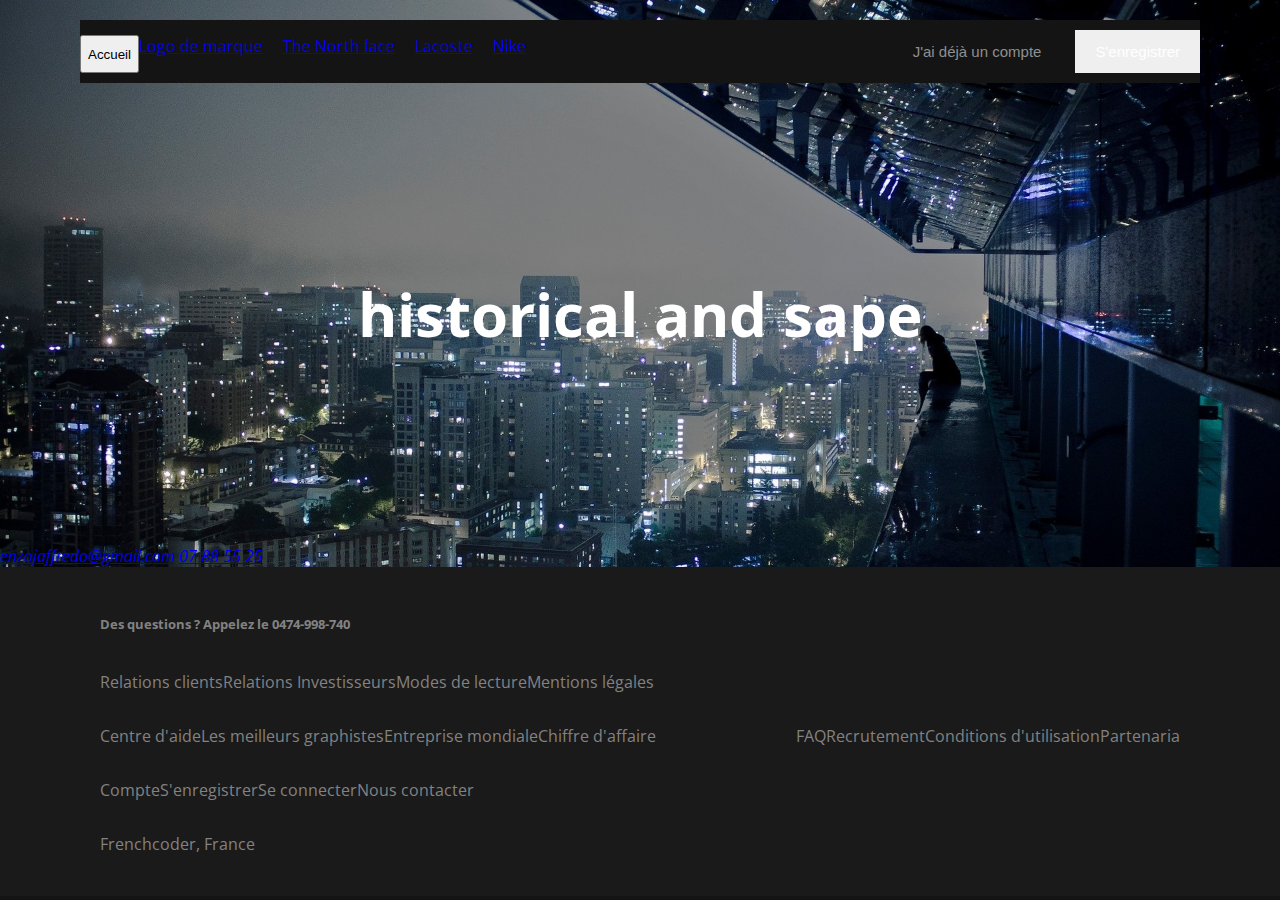
<file: index.html>
<!DOCTYPE html>
<html lang="fr">
    <head>
        <meta charset="UTF-8">
        <meta name="viewport" content="width=device-width, initial-scale=1">
        <title>historical and sape</title>
        <link rel="preconnect" href="https://fonts.googleapis.com">
        <link rel="preconnect" href="https://fonts.gstatic.com" crossorigin>
        <link href="https://fonts.googleapis.com/css2?family=Open+Sans:wght@300&display=swap" rel="stylesheet">
        <link rel="stylesheet" href="style.css">
    </head>
    <body>
        <div class="page">
            <nav>
                <div class="tabs">
                    <button onclick="window.location.href='./index.html'">Accueil</button>
                    <a href="./0122ffc4a5ef7f17e8f8efde27548b1f--science-fair-experiments-science-fair-projects.jpeg" download="Logo de marque.jpeg">Logo de marque</a> 
                    <a href="./tnf.html">The North face</a>
                    <a href="./lacoste.html">Lacoste</a>
                    <a href="./nike.html">Nike</a>
                </div>
                <div class="buttons">
                    <button class="login">J'ai déjà un compte</button>
                    <button id="register">S'enregistrer</button>
                </div>    
            </nav>
        </div>
            <header>
                <h1>historical and sape</h1>
                <address>
                    <a href="enzojaffredo@gmail.com">enzojaffredo@gmail.com</a>
                    <a href="tel:06-07-88-55-25">07 88 55 25</a>
                </address>
            </header>
        <footer>
            <h5>Des questions ? Appelez le 0474-998-740</h5>
            <div class= "columns">
                <div class="columns">
                    <p>Relations clients</p>
                    <p>Relations Investisseurs</p>
                    <p>Modes de lecture</p>
                    <p>Mentions légales</p>
                </div>
                <div class="columns">
                    <p>Centre d'aide</p>
                    <p>Les meilleurs graphistes</p>
                    <p>Entreprise mondiale</p>
                    <p>Chiffre d'affaire</p>
                </div>
                <div class="columns">
                    <p>FAQ</p>
                    <p>Recrutement</p>
                    <p>Conditions d'utilisation</p>
                    <p>Partenaria</p>
                </div>
                <div class="columns">
                    <p>Compte</p>
                    <p>S'enregistrer</p>
                    <p>Se connecter</p>
                    <p>Nous contacter</p>
                </div>
            </div>
            <p>Frenchcoder, France</p>
        </footer>
    </body>
</html>
</file>
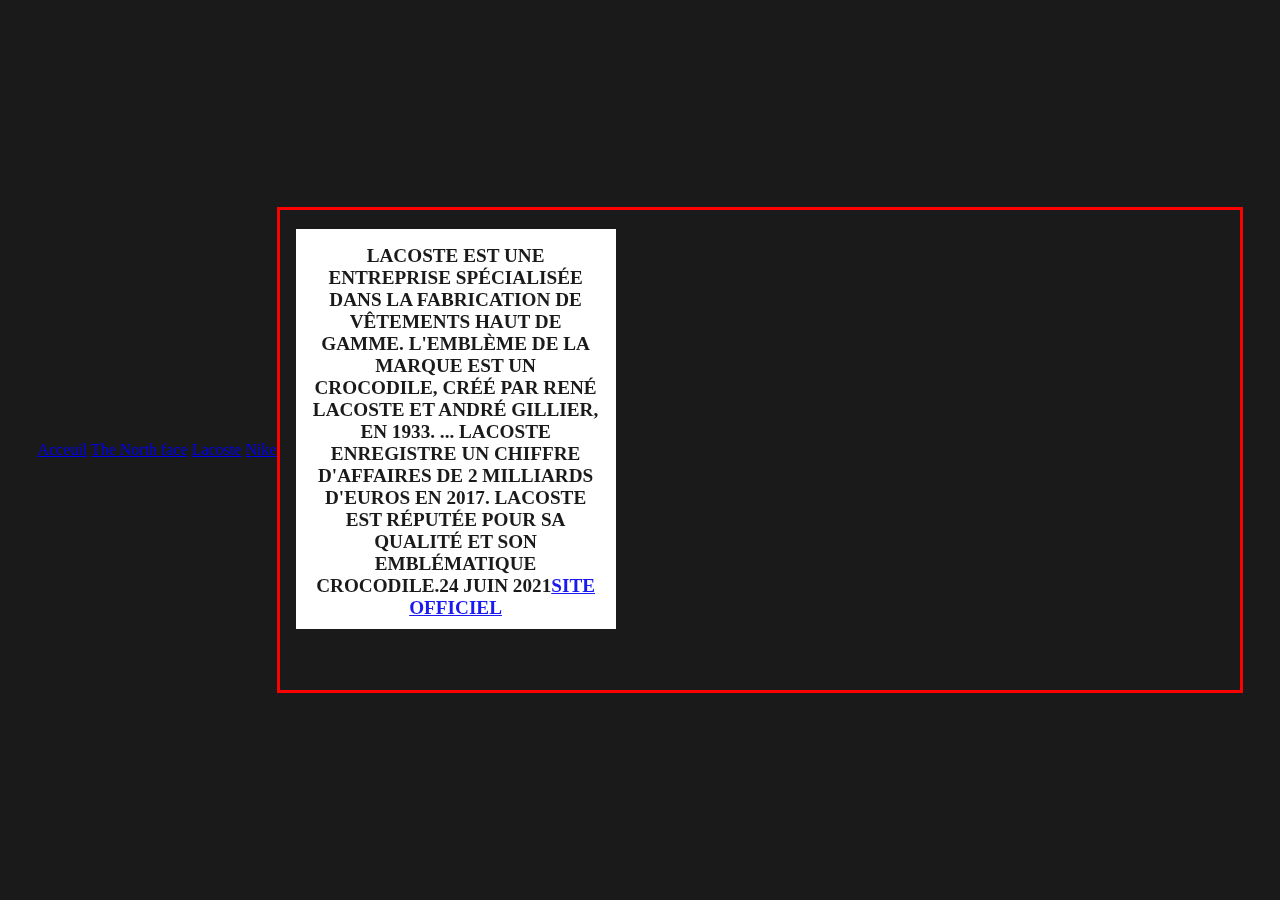
<file: lacoste.html>
<!DOCTYPE html>
<html lang="fr">
<head>
    <meta charset="UTF-8">
    <meta http-equiv="X-UA-Compatible" content="IE=edge">
    <meta name="viewport" content="width=device-width, initial-scale=1.0">
    <title>card</title>
    <link rel="stylesheet" href="Lacoste.css">
</head>
<body>
    <div class="onglets">
        <a href="./index.html">Acceuil</a>
        <a href="./tnf.html">The North face</a>
        <a href="./lacoste.html">Lacoste</a>
        <a href="./nike.html">Nike</a>
    </div>
    <div class="image-background">
        <div class="text-div">
            <p> Lacoste est une entreprise spécialisée dans la fabrication de vêtements haut de gamme. L'emblème de la marque est un crocodile, créé par René Lacoste et André Gillier, en 1933. ... Lacoste enregistre un chiffre d'affaires de 2 milliards d'euros en 2017. Lacoste est réputée pour sa qualité et son emblématique crocodile.24 juin 2021<a href="https://www.lacoste.com/fr/">Site Officiel</a>
            </p>
            
        </div>
    </div>
</body>
</html>
</file>
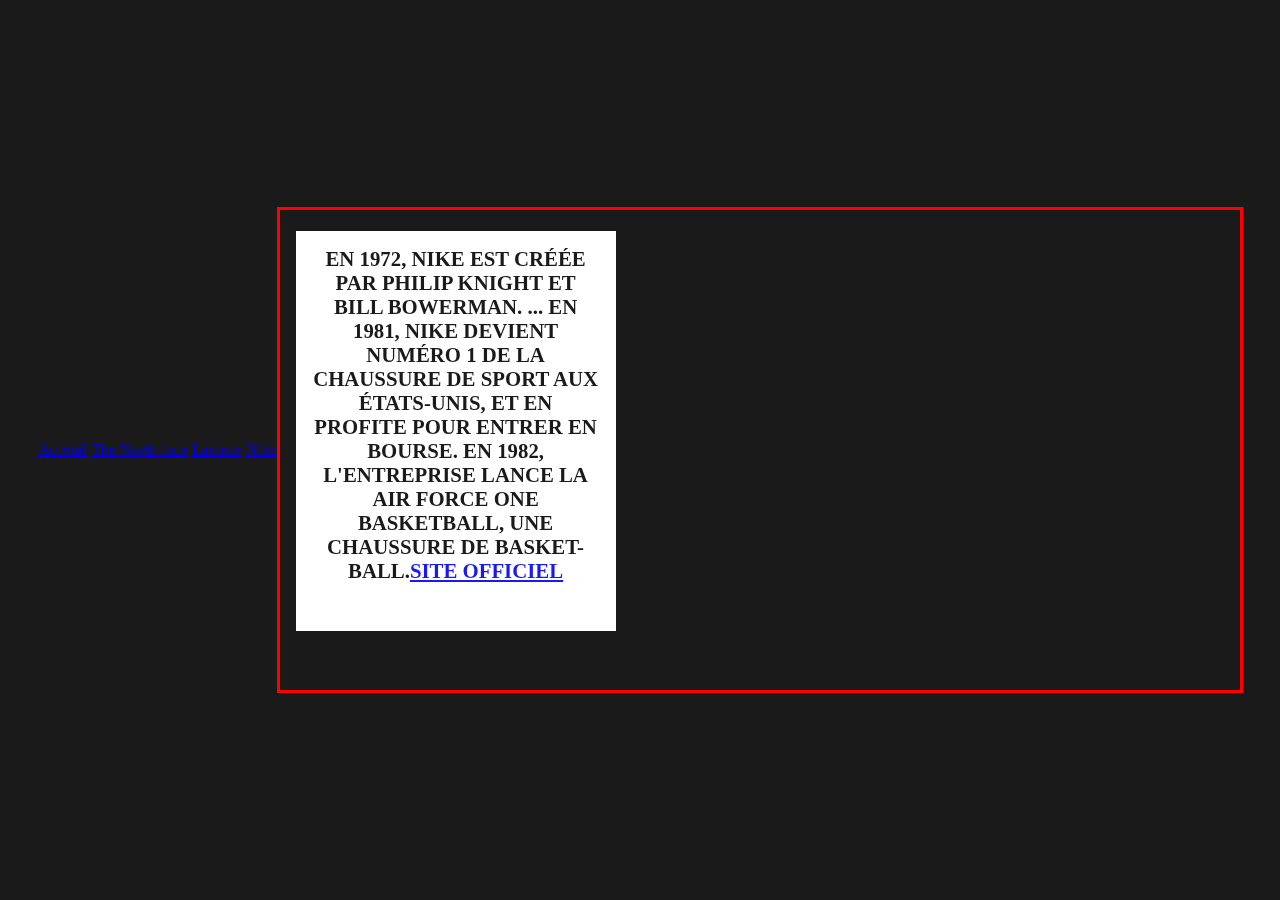
<file: nike.html>
<!DOCTYPE html>
<html lang="fr">
<head>
    <meta charset="UTF-8">
    <meta http-equiv="X-UA-Compatible" content="IE=edge">
    <meta name="viewport" content="width=device-width, initial-scale=1.0">
    <title>card</title>
    <link rel="stylesheet" href="nike.css">
</head>
<body>
    <div class="onglets">
        <a href="./index.html">Acceuil</a>
        <a href="./tnf.html">The North face</a>
        <a href="./lacoste.html">Lacoste</a>
        <a href="./nike.html">Nike</a>
    </div>
    <div class="image-background">
        <div class="text-div">
            <p> En 1972, Nike est créée par Philip Knight et Bill Bowerman. ... En 1981, Nike devient numéro 1 de la chaussure de sport aux États-Unis, et en profite pour entrer en bourse. En 1982, l'entreprise lance la Air Force One basketball, une chaussure de basket-ball.<a href="https://www.nike.com/fr//">Site Officiel</a>
            </p>
        </div>
    </div>
</body>
</html>
</file>
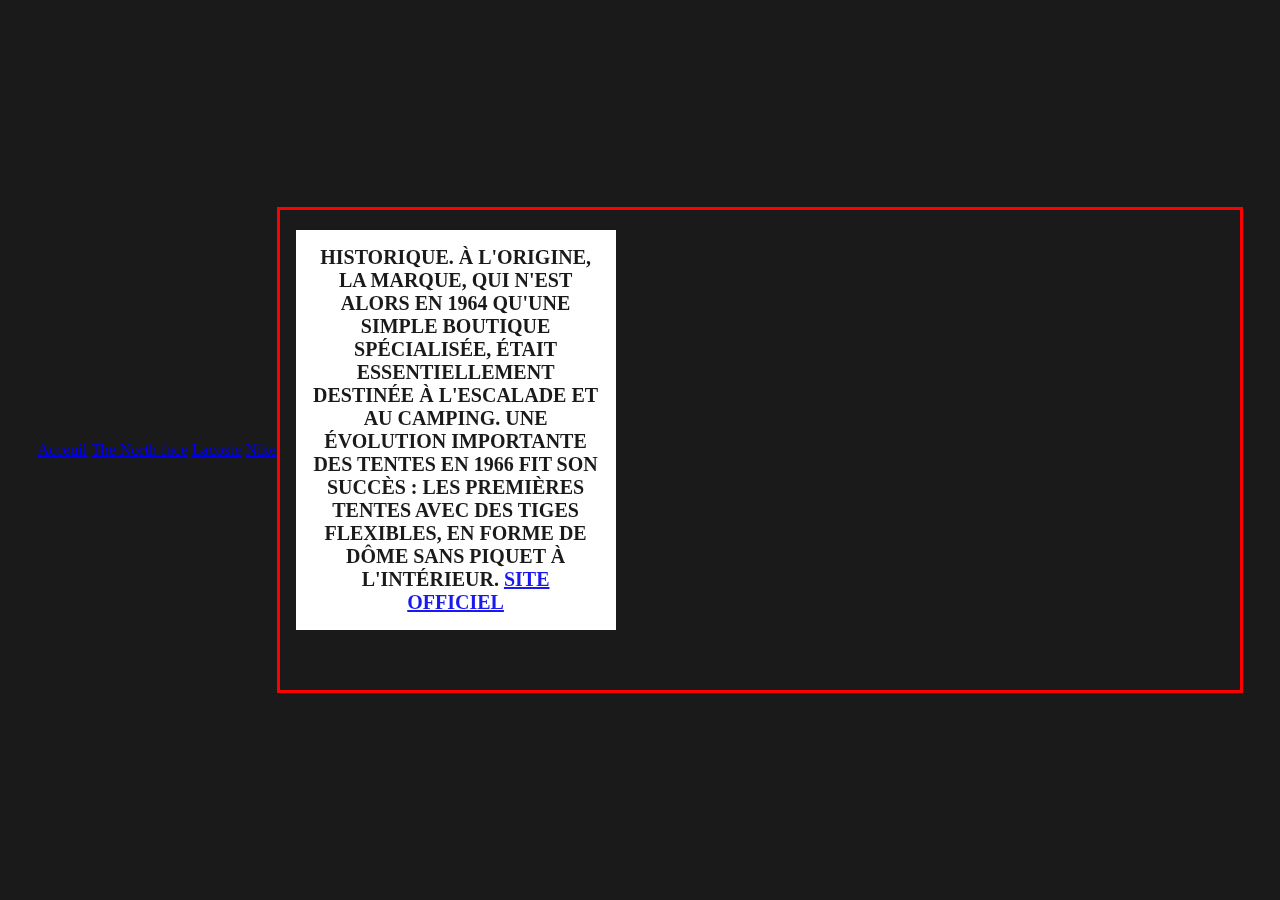
<file: tnf.html>
<!DOCTYPE html>
<html lang="fr">
<head>
    <meta charset="UTF-8">
    <meta http-equiv="X-UA-Compatible" content="IE=edge">
    <meta name="viewport" content="width=device-width, initial-scale=1.0">
    <title>card</title>
    <link rel="stylesheet" href="tnf.css">
</head>
<body>
    <div class="onglets">
        <a href="./index.html">Acceuil</a>
        <a href="./tnf.html">The North face</a>
        <a href="./lacoste.html">Lacoste</a>
        <a href="./nike.html">Nike</a>
    </div>
    <div class="image-background">
        <div class="text-div">
            <p>Historique. À l'origine, la marque, qui n'est alors en 1964 qu'une simple boutique spécialisée, était essentiellement destinée à l'escalade et au camping. Une évolution importante des tentes en 1966 fit son succès : les premières tentes avec des tiges flexibles, en forme de dôme sans piquet à l'intérieur. <a href="https://www.thenorthface.fr/">Site Officiel</a>
            </p>
        </div>
    </div>
</body>
</html>
</file>
<file: style.css>
body {
    background-color: #141414;
    padding: 0;
    margin: 0;
    color: #fff;
    font-family: 'Lato', sans-serif;
        height: 30rem;
        
        font-family: 'Open Sans',
        sans-serif;
        background-image: url(./City-buildings-night-roof-person_1920x1080.jpeg);
        background-position: center;
        background-size: cover;
        background-repeat: no-repeat;
        background-clip: text;

}

button:hover{
    transition: all 2s linear;
    background-color: black;
}

a:hover{
    text-decoration: none;
    color: red;
    font-size: 20px;
    
}

body .page {
    margin: 20px 80px;
}



nav {
    display: flex;
    flex-wrap: wrap;
    justify-content: space-between;
    position: sticky;
    top: 0;
    background-color: #141414;
    padding: 10px 0px;
}

nav .tabs {
    display: flex;
    flex-wrap: wrap;
    margin-top: 5px;
}

nav .tabs {
    display: flex;
    flex-wrap: wrap;
}

nav .tabs a {
    margin-right: 20px;
    cursor: pointer;
}

nav .buttons button {
    padding: 13px 20px;
    color: #fff;
    border: none;
    font-size: 15px;
    cursor: pointer;
    outline: none;
}

nav .buttons .login {
    background-color: inherit;
    margin-right: 10px;
    color: #8f8f8f;
}

nav #buttons .register {
    background-color: black;
}


header {
    margin-top: 40px;
    background: url('');
    background-repeat: no-repeat;
    background-size: 400px 400px;
    background-position: center;
}

header h1 {
    text-align: center;
    font-size: 60px;
    padding: 150px;
    transition: transform 2.5s;
}


footer {
    background-color: #1a1a1a;
    padding: 25px 100px;
    color: #828282;
}

footer .columns {
    display: flex;
    flex-wrap: wrap;
    justify-content: space-between;
}



@media screen and (max-width: 640px) {
    body .page {
        margin: 10px;
    }

    nav .onglets {
        display: none;
    }

    header {
        margin-top: 20px;
        background-size: 250px 250px;
    }

    header h1 {
        font-size: 30px;
        padding: 100px;
    }
}
</file>
<file: Lacoste.css>
body {
    margin: 0;
    padding: 0;
    height: 100vmin;
    display: flex;
    justify-content: center;
    align-items: center;
    background-color: #1a1a1a;
}

.image-background {
    height: 30rem;
    width: 60rem;
    background-image: url(./Untitled-1144.jpeg);
    background-position: center;
    background-size: cover;
    background-repeat: no-repeat;
    background-clip: text;
    border: 3px solid red;
}

.text-div {
    height: 25rem;
    width: 20rem;
    background-color: white;
    margin-left: 1rem;
    mix-blend-mode: screen;
}

p {
    text-align: center;
    font-family: "Roboto";
    text-transform: uppercase;
    font-weight: 900;
    font-size: 1.20rem;
    padding: 1rem;
    mix-blend-mode: multiply;
}
</file>
<file: nike.css>
body {
    margin: 0;
    padding: 0;
    height: 100vmin;
    display: flex;
    justify-content: center;
    align-items: center;
    background-color: #1a1a1a;
}

.image-background {
    height: 30rem;
    width: 60rem;
    background-image: url(./jordan-ehlo-e1502375564534.jpeg);
    background-position: center;
    background-size: cover;
    background-repeat: no-repeat;
    background-clip: text;
    border: 3px solid red;
}

.text-div {
    height: 25rem;
    width: 20rem;
    background-color: white;
    margin-left: 1rem;
    mix-blend-mode: screen;
}

p {
    text-align: center;
    font-family: "Roboto";
    text-transform: uppercase;
    font-weight: 900;
    font-size: 1.30rem;
    padding: 1rem;
    mix-blend-mode: multiply;
}
</file>
<file: tnf.css>
body {
    margin: 0;
    padding: 0;
    height: 100vmin;
    display: flex;
    justify-content: center;
    align-items: center;
    background-color: #1a1a1a;
}

.image-background {
    height: 30rem;
    width: 60rem;
    background-image: url(./mountains-lake-summer-reed-blue-sky.jpeg);
    background-position: center;
    background-size: cover;
    background-repeat: no-repeat;
    background-clip: text;
    border: 3px solid red;
}

.text-div {
    height: 25rem;
    width: 20rem;
    background-color: white;
    margin-left: 1rem;
    mix-blend-mode: screen;
}

p {
    text-align: center;
    font-family: "Roboto";
    text-transform: uppercase;
    font-weight: 900;
    font-size: 1.25rem;
    padding: 1rem;
    mix-blend-mode: multiply;
}
</file>
